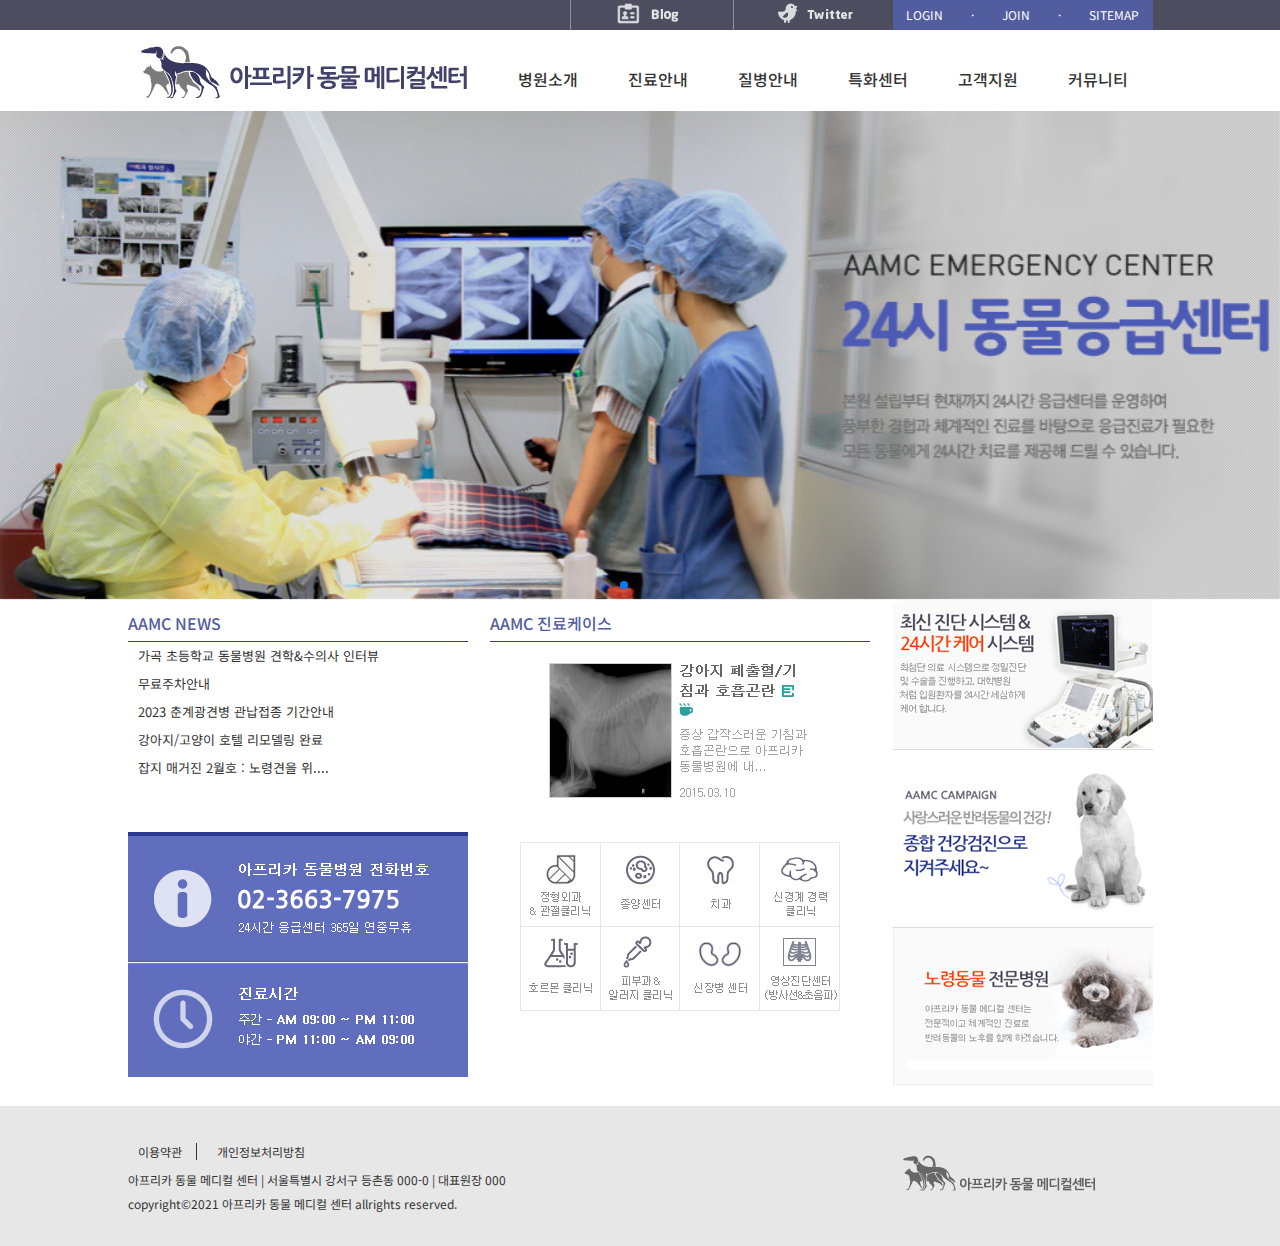
<file: index.html>
<!DOCTYPE html>
<html lang="ko">
<head>
  <meta charset="UTF-8">
  <meta name="viewport" content="width=device-width, initial-scale=1.0">
  <title>아프리카 동물병원-메인</title>
  <!-- 파비콘 이미지 삽입하기 (즐겨찾기 아이콘) -->
  <link href="./images/header_logo_cut.ico" type="image/x-icon" rel="shortcut icon">
  <!-- 1. 여백초기화 -->
  <link href="./css/reset.css" rel="stylesheet" type="text/css">
  <!-- 2. 공통서식 (메인, 서브, 로그인, 회원가입) -->
  <link href="./css/common.css" rel="stylesheet" type="text/css">
  <!-- 3. 레이아웃 -->
  <link href="./css/layout.css" rel="stylesheet" type="text/css">
  <!-- 4. 메인, 서브, 로그인, 회원가입 페이지 서식 -->
  <link href="./css/main.css" rel="stylesheet" type="text/css">

  <!-- 슬라이드 서식 -->
  <link href="./css/swiper.css" rel="stylesheet" type="text/css">

  <!-- swiper제이쿼리 스크립트 연결하기 -->
  <script src="./script/swiper.js"></script>

  <!-- 접속한 사용자의 디바이스에 따라 pc index.html가 열릴 지, mobile mindex.html가 열릴 지
  결정하는 스크립트 소스코드 -->
  <script>
    var mobile_keys = new Array('iPhone','iPad','Android','BlackBerry','Window phone', 'Windows CE',
    'LG', 'MOT', 'SAMSUNG', 'SonyEricsson', 'Nokia');

     // 모바일 사용자가 pc버전보기르 클릭 시 move_pc_screen 문자 주소 뒤에 붙은 경우 위 스크립트를 동작 안하게 함.
    if(document.URL.match('move_pc_screen')) mobile_keys=null;

    // 조건식을 사용하여 만양에 사용자가 위 디바이스 중 하나로 접속을 한다면 
    // mindex.html로 연결하기
    for( i in mobile_keys){ //in키워드 : 키값이 있으면 true 없으면 false
    
    if(navigator.userAgent.match(mobile_keys[i]) !=null){
      location.href = "http://zih2521.dothome.co.kr/1123/mindex.html" ; //모바일 홈 연결 주소
        break;
    }
  }

  // 1. pc사용자가 접속 시 pc 홈페이지 index.html문서가 연결
  // 2. pc사용자가 mobile주소로 접속시 mindex.html
  // 3. mobile 사용자가 pc홈페이지 접속 시 mindex.html문서가 연결
  // 4. mobile홈페이지 하단 'pc버전보기' 클릭 시 pc 버전 index.html?move_pc_screen가 연결

  </script>


</head>
<body>
  
  <!-- 상단헤더영역 시작 -->
  <header>
    <div class="h_inner">
      <div class="h_top">
        <nav class="sns">
          <a href="sns.html" title="블로그"><img src="./images/h_lnb_blog.jpg" alt="블로그"></a>
          <a href="twitter.html" title="트위터"><img src="./images/h_lnb_twitter.jpg" alt="트위터"></a>
        </nav>
        <nav class="lnb"> <!-- Local Navigation Bar의 약자로서 메인메뉴가 아닌 해당영역에서 사용되는 메뉴-->
          <ul>
            <li><a href="login.html" title="로그인하기">LOGIN</a></li>
            <li>&middot;</li>
            <li><a href="join.html" title="회원가입">JOIN</a></li>
            <li>&middot;</li>
            <li><a href="sitemap.html" title="사이트맵">SITEMAP</a></li>
          </ul>
        </nav>
      </div>
      <div class="h_bottom">
        <h1>
          <a href="index.html" title="메인페이지로 바로가기">
            <img src="./images/header_logo.jpg" alt="상단로고">
          </a>
        </h1>

        <!-- 메인내비게이션 2단 -->
        <div class="navi_wrap">
          <nav class="gnb">
            <ul>
              <li><a href="intro.html" title="병원소개">병원소개</a>
                <ul class="sub">
                  <li><a href="#" title="인사말">인사말</a></li>
                  <li><a href="#" title="의료진소개">의료진소개</a></li>
                  <li><a href="#" title="의료장비소개">의료장비소개</a></li>
                  <li><a href="#" title="병원둘러보기">병원둘러보기</a></li>
                  <li><a href="#" title="오시는 길">오시는 길</a></li>
                </ul>
              </li>
              <li><a href="guide.html" title="진료안내">진료안내</a>
                <ul class="sub">
                  <li><a href="#" title="외과">외과</a></li>
                  <li><a href="#" title="내과">내과</a></li>
                  <li><a href="#" title="안과">안과</a></li>
                  <li><a href="#" title="치과">치과</a></li>
                  <li><a href="#" title="건강검진">건강검진</a></li>
                </ul>
              </li>
              <li><a href="health.html" title="질병안내">질병안내</a>
                <ul class="sub">
                  <li><a href="#" title="서브메뉴">서브메뉴</a></li>
                  <li><a href="#" title="서브메뉴">서브메뉴</a></li>
                  <li><a href="#" title="서브메뉴">서브메뉴</a></li>
                  <li><a href="#" title="서브메뉴">서브메뉴</a></li>
                  <li><a href="#" title="서브메뉴">서브메뉴</a></li>
                </ul>
              </li>
              <li><a href="promotion.html" title="특화센터">특화센터</a>
                <ul class="sub">
                  <li><a href="#" title="내과센터">내과센터</a></li>
                  <li><a href="#" title="외과센터">외과센터</a></li>
                  <li><a href="#" title="영상의학센터">영상의학센터</a></li>
                  <li><a href="#" title="한방재활센터">한방재활센터</a></li>
                  <li><a href="#" title="응급중환자센터">응급중환자센터</a></li>
                </ul>
              </li>
              <li><a href="customer.html" title="고객지원">고객지원</a>
                <ul class="sub">
                  <li><a href="#" title="SNS문의">SNS문의</a></li>
                  <li><a href="#" title="자주하는 문의">자주하는 문의</a></li>
                </ul>
              </li>
              <li><a href="cummunity.html" title="커뮤니티">커뮤니티</a>
                <ul class="sub">
                  <li><a href="#" title="공지사항">공지사항</a></li>
                  <li><a href="#" title="질문과 답변">질문과 답변</a></li>
                  <li><a href="#" title="진료리뷰">진료리뷰</a></li>
                </ul>
              </li>
            </ul>
          </nav>
        </div>
      </div>
    </div>
  </header>

  <!-- 메인영역 시작 -->
  <main>
    <article class="slide">
      <h2 style="display: none;">메인슬라이드</h2>
      <div class="swiper mySwiper">
        <div class="swiper-wrapper">
          <div class="swiper-slide">
            <a href="#" title="슬라이드1">
              <img src="./images/visula01.jpg" alt="슬라이드1">
            </a>
          </div>
          <div class="swiper-slide">
            <a href="#" title="슬라이드2">
              <img src="./images/visual_02.jpg" alt="슬라이드2">
            </a>
          </div>
          <div class="swiper-slide">
            <a href="#" title="슬라이드3">
              <img src="./images/visual2_03.jpg" alt="슬라이드3">
            </a>
          </div>
        </div>
        <div class="swiper-pagination"></div>
      </div>
    </article>

    <div class="c_wrap"> 
      <section class="c01">
        <h2 style="display: none;">&nbsp;</h2>
        <article class="news">
          <h2>aamc news</h2>
          <ul>
            <li><a href="news.html" title="수의사 인터뷰">가곡 초등학교 동물병원 견학&amp;수의사 인터뷰</a></li>
            <li><a href="news.html" title="무료주차안내">무료주차안내</a></li>
            <li><a href="news.html" title="기간안내">2023 춘계광견병 관납접종 기간안내</a></li>
            <li><a href="news.html" title="리모델링 완료">강아지/고양이 호텔 리모델링 완료</a></li>
            <li><a href="news.html" title="잡지 매거진">잡지 매거진 2월호 : 노령견을 위....</a></li>
          </ul>
        </article>

        <article class="info">
          <h2>진료시간안내</h2>
          <img src="./images/a_cs_tel.jpg" alt="전화문의">
          <img src="./images/a_cs_time.jpg" alt="진료시간">
        </article>
      </section>

      <!-- 가운데 중앙 콘텐츠 -->
      <section class="c02">
        <h2 style="display: none;">&nbsp;</h2>
        <article class="news2">
          <h2>aamc 진료케이스</h2>
          <img src="./images/a_center_con.jpg" alt="진료케이스">
        </article>

        <article class="class_info">
          <h2>진료안내</h2>
          <ul>
            <li><a href="#" title=""><img src="./images/subject_bn01.gif" alt=""></a></li>
            <li><a href="#" title=""><img src="./images/subject_bn02.gif" alt=""></a></li>
            <li><a href="#" title=""><img src="./images/subject_bn03.gif" alt=""></a></li>
            <li><a href="#" title=""><img src="./images/subject_bn04.gif" alt=""></a></li>
            <li><a href="#" title=""><img src="./images/subject_bn05.gif" alt=""></a></li>
            <li><a href="#" title=""><img src="./images/subject_bn06.gif" alt=""></a></li>
            <li><a href="#" title=""><img src="./images/subject_bn07.gif" alt=""></a></li>
            <li><a href="#" title=""><img src="./images/subject_bn08.gif" alt=""></a></li>
          </ul>
        </article>
      </section>

      <section class="c03">
        <h2>배너</h2>
        <a href="#" title="배너1"><img src="./images/a_left_banner01.jpg" alt=""></a>
        <a href="#" title="배너2"><img src="./images/a_left_banner02.jpg" alt=""></a>
        <a href="#" title="배너3"><img src="./images/a_left_banner03.jpg" alt=""></a>
      </section>
    </div>
  </main>

  <!-- 푸터영역 시작 -->
  <footer>
    <div class="f_inner">
      <h2>
        <a href="index.html">
          <img src="./images/footer_logo.jpg" alt="하단로고">
        </a>
      </h2>

      <nav class="f_lnb">
        <ul>
          <li><a href="b.html" title="이용약관">이용약관</a></li>
          <li><a href="b.html" title="개인정보처리방침">개인정보처리방침</a></li>
        </ul>
      </nav>

      <address>
        <p>아프리카 동물 메디컬 센터 &#x007C;
          서울특별시 강서구 등촌동 000-0 &#x007C;
          대표원장 000</p>
        <p>copyright&copy;2021 아프리카 동물 메디컬 센터 allrights reserved.</p>
      </address>
    </div>
  </footer>

  <script>
    var swiper = new Swiper(".mySwiper", {
      spaceBetween: 0,
      effect: "fade", /*페이드아웃, 페이드인효과 */
      /*effect:'slide', 좌,우 슬라이드 */
      centeredSlides: true,
      autoplay: {
        delay: 3000,
        disableOnInteraction: false,
      },
      pagination: {
        el: ".swiper-pagination",
        clickable: true,
      },
    });
  </script>
</body>
</html>
</file>
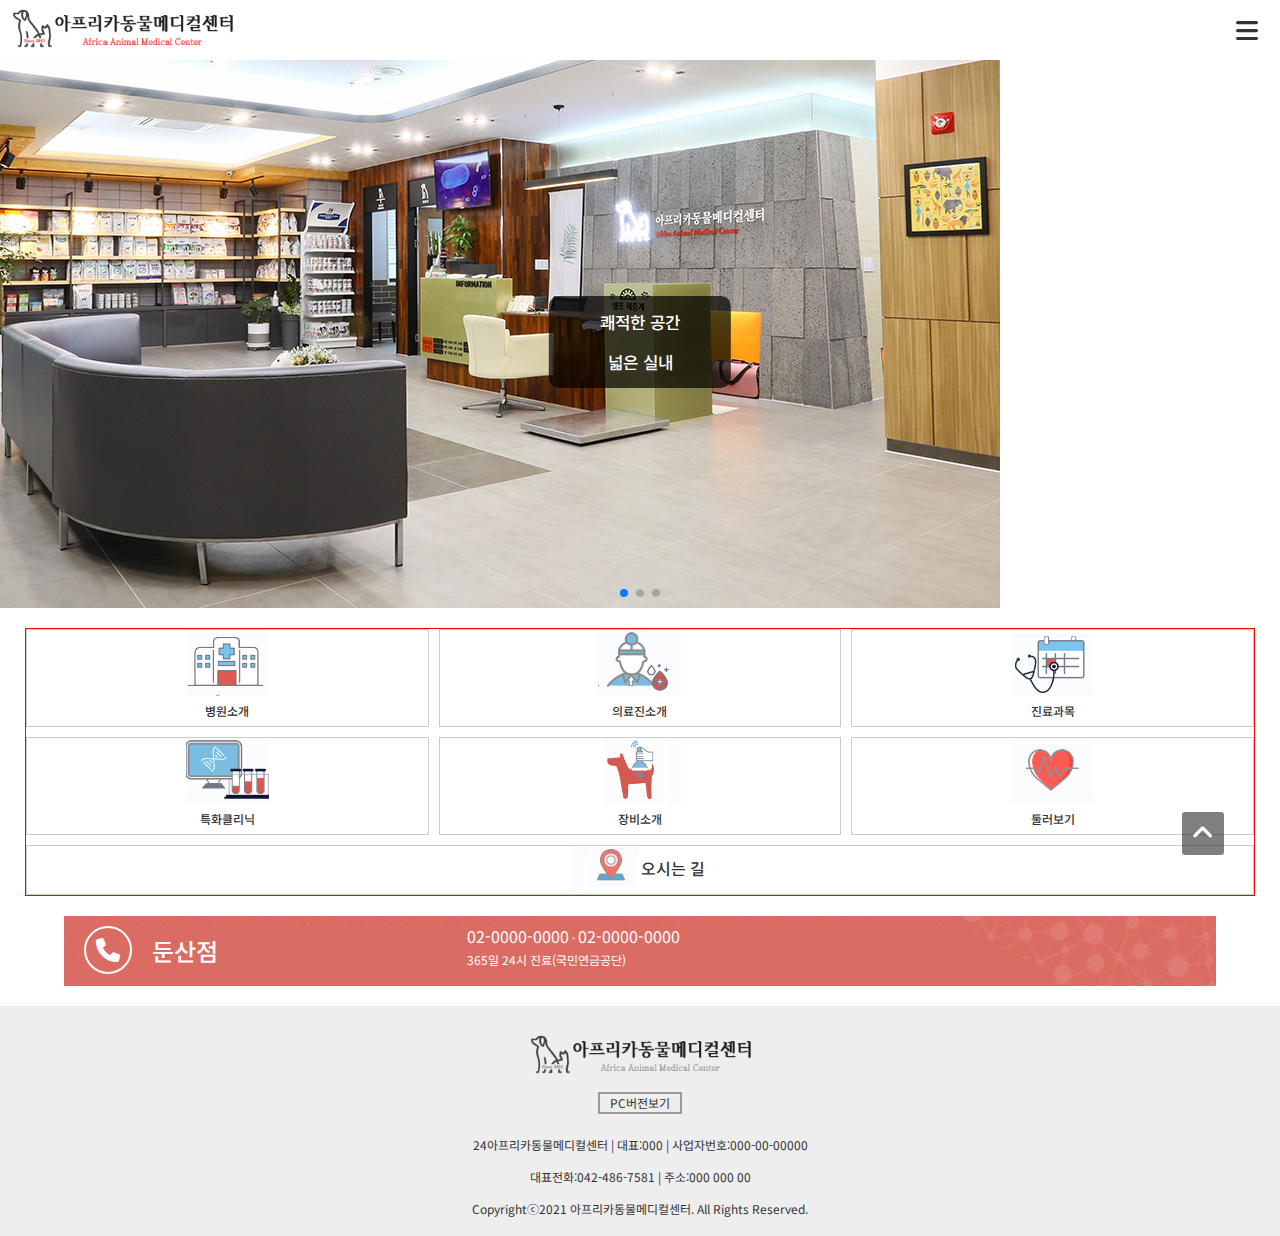
<file: mindex.html>
<!DOCTYPE html>
<html lang="ko">
<head>
  <meta charset="UTF-8">
  <meta name="viewport" content="width=device-width, initial-scale=1.0">
  <title>아프리카 동물병원 모바일 웹/앱</title>
    <!-- 파비콘 이미지 삽입하기 (즐겨찾기 아이콘) -->
    <link href="./mimages/logo_cut.ico" type="image/x-icon" rel="shortcut icon">
  <!-- 1. 초기화 -->
  <link href="./css/reset.css" rel="stylesheet" type="text/css">
  <!-- 2. 공통서식 -->
  <link href="./css/common.css" rel="stylesheet" type="text/css">
  <!-- 3. 모바일 레이아웃 -->
  <link href="./css/m_layout.css" rel="stylesheet" type="text/css">
  <!-- 4. 아이콘폰트 주소 -->
  <link rel="stylesheet" href="https://cdnjs.cloudflare.com/ajax/libs/font-awesome/6.4.2/css/all.min.css" type="text/css">
  <!-- 5. 스와이퍼 슬라이드 -->
  <link href="./css/swiper.css" rel="stylesheet" type="text/css">
  <!-- 6. 모바일 메인페이지 서식 -->
  <link href="./css/m_main.css" rel="stylesheet" type="text/css">


</head>
<body>
  <!-- 1. 상단헤더영역 -->
  <header>
    <h1>
      <a href="mindex.html" title="메인페이지로 바로가기">
        <img src="./mimages/logo.png" alt="상단로고">
      </a>
    </h1>

    <input type="checkbox" id="toggle">
    <!-- 전체메뉴 -->
    <label for="toggle" class="t_btn">
      <i class="fas fa-bars"></i>
    </label>  

    <!-- 내비게이션 -->
    <nav class="gnb">

      <!-- 닫기버튼 -->
      <label for="toggle" class="c_btn">
        <i class="fas fa-close"></i>
      </label>
      <ul>
        <li>
          <label for="sub1">병원소개 
            <i class="fas fa-angle-down"></i></label>
          <input type="checkbox" id="sub1">
          <ul class="sub">
            <li><a href="intro1.html" title="인사말">인사말</a></li>
            <li><a href="intro2.html" title="의료진소개">의료진소개</a></li>
            <li><a href="intro3.html" title="보유장비소개">보유장비소개</a></li>
            <li><a href="intro4.html" title="오시는길">오시는길</a></li>
            <li><a href="intro5.html" title="병원소개 영상">병원소개 영상</a></li>
          </ul>
        </li>
        <li>
          <label for="sub2">진료안내 
            <i class="fas fa-angle-down"></i></label>
          <input type="checkbox" id="sub2">
          <ul class="sub">
            <li><a href="course1.html" title="외과">외과</a></li>
            <li><a href="course2.html" title="내과">내과</a></li>
            <li><a href="course3.html" title="안과">안과</a></li>
            <li><a href="course4.html" title="치과">치과</a></li>
            <li><a href="course5.html" title="건강검진">건강검진</a></li>
          </ul>
        </li>
        <li>
          <label for="sub3">질병안내 
            <i class="fas fa-angle-down"></i></label>
          <input type="checkbox" id="sub3">
          <ul class="sub">
            <li><a href="health.html" title="증상별 질병">증상별 질병</a></li>
            <li><a href="health1.html" title="진료 케이스">진료 케이스</a></li>
          </ul>
        </li>
        <li>
          <label for="sub4">특화센터 
            <i class="fas fa-angle-down"></i></label>
          <input type="checkbox" id="sub4">
          <ul class="sub">
            <li><a href="promotion.html" title="내과센터">내과센터</a></li>
            <li><a href="promotion1.html" title="외과센터">외과센터</a></li>
            <li><a href="promotion2.html" title="영상의학센터">영상의학센터</a></li>
            <li><a href="promotion3.html" title="한방재활센터">한방재활센터</a></li>
            <li><a href="promotion4.html" title="응급중환자센터">응급중환자센터</a></li>
          </ul>
        </li>
        <li>
          <label for="sub5">고객지원 
            <i class="fas fa-angle-down"></i></label>
          <input type="checkbox" id="sub5">
          <ul class="sub">
            <li><a href="sns_qna.html" title="SNS문의">SNS문의</a></li>
            <li><a href="t_qna.html" title="자주하는 문의">자주하는 문의</a></li>
          </ul>
        </li>
        <li>
          <label for="sub6">커뮤니티 
            <i class="fas fa-angle-down"></i></label>
            <input type="checkbox" id="sub6">
          <ul class="sub">
            <li><a href="notice.html" title="공지사항">공지사항</a></li>
            <li><a href="qna.html" title="질문과 답변">질문과 답변</a></li>
            <li><a href="review.html" title="진료리뷰">진료리뷰</a></li>
          </ul>
        </li>
      </ul>

        <i class="fab fa-instagram-square"></i>
        <i class="fab fa-facebook"></i>
        <i class="fab fa-youtube"></i>
    </nav> 
  </header>





  <!-- 2. 메인콘텐츠영역 -->
  <main>
    <!-- 독립적인 콘텐츠 내용 -->
    <article class="slide">
      <h2>메인슬라이드</h2>
      <div class="swiper mySwiper">
        <div class="swiper-wrapper">
          <div class="swiper-slide">
            <h3>쾌적한 공간<br>넓은 실내</h3>
            <img src="./mimages/slide01.jpg" alt="슬라이드1">
          </div>
          <div class="swiper-slide">
            <h3>언제나 열려있는<br>
            23시 아프리카 동물메디컬센터</h3>
            <img src="./mimages/slide2.jpg" alt="슬라이드2">
          </div>
          <div class="swiper-slide">
            <h3>최신 시설장비<br>청결한 병원시설</h3>
            <img src="./mimages/slide3.jpg" alt="슬라이드3">
          </div>
        </div>
        <!-- 콘트롤 버튼 -->
        <div class="swiper-pagination"></div>
      </div>
    </article>
</div>

<!-- 메인내비게이션 -->
<nav class="m_gnb">
  <!-- ul > li*7 > a[href title] + tab키 -->
  <ul>
    <li>
      <a href="#" title="병원소개">
        <span class="simg">&nbsp;</span>
        <span class="mnu">병원소개</span>
      </a>
    </li>
    <li>
      <a href="#" title="의료진소개">        
        <span class="simg">&nbsp;</span>
        <span class="mnu">의료진소개</span>
      </a>
    </li>
    <li><a href="#" title="진료과목">
      <span class="simg">&nbsp;</span>
      <span class="mnu">진료과목</span>
      </a>
    </li>
    <li><a href="#" title="특화클리닉">
      <span class="simg">&nbsp;</span>
      <span class="mnu">특화클리닉</span>
      </a>
    </li>
    <li><a href="#" title="장비소개">
      <span class="simg">&nbsp;</span>
      <span class="mnu">장비소개</span>
      </a>
    </li>
    <li><a href="#" title="둘러보기">
      <span class="simg">&nbsp;</span>
      <span class="mnu">둘러보기</span>
      </a>
    </li>
    <li><a href="#" title="오시는 길">
      <span class="simg">&nbsp;</span>
      <span class="mnu">오시는 길</span>
      </a>
    </li>
  </ul>
</nav>

<article class="info">
  <h2><i class="fa-solid fa-phone"></i>둔산점</h2>
    <p class="tel">
      <a href="tel : 02-0000-0000" title="전화통화">02-0000-0000</a> &middot;
      <a href="tel : 02-0000-0000" title="전화통화">02-0000-0000</a>
    </p>
    <p>365일 24시 진료(국민연금공단)</p>
</article>
</main>





  <!-- 3. 푸터영역 -->
  <footer>
    <h2>
      <a href="index.html" title="메인페이지로 바로가기">
        <img src="./mimages/f_logo.png" alt="하단로고">
      </a>
    </h2>
    <a href="index.html?move_pc_screen=1" title="PC버전보기" class="pc_btn">PC버전보기</a>
    <p>24아프리카동물메디컬센터 &#x007C; 대표:000 &#x007C; 사업자번호:000-00-00000</p>
    <p>대표전화:042-486-7581 &#x007C; 주소:000 000 00</p>
    <p>Copyright&#x24D2;2021 아프리카동물메디컬센터. All Rights Reserved.</p>

    <a href="#" title="페이지 상단으로 바로가기" class="top_btn">
      <i class="fas fa-angle-up"></i>
    </a>
  </footer>




<!-- 스와이퍼슬라이드 스크립트 -->
<script src="./script/swiper.js"></script>
<script>
var swiper = new Swiper(".mySwiper",{
spaceBetween:0,
effect:"fade",
centerSlide:true,
autoplay:{
delay:2500,
disableOnInteraction:false,
},
pagination:{
el:".swiper-pagination",
clickable:true,
},
});
</script>

  
</body>
</html>
</file>
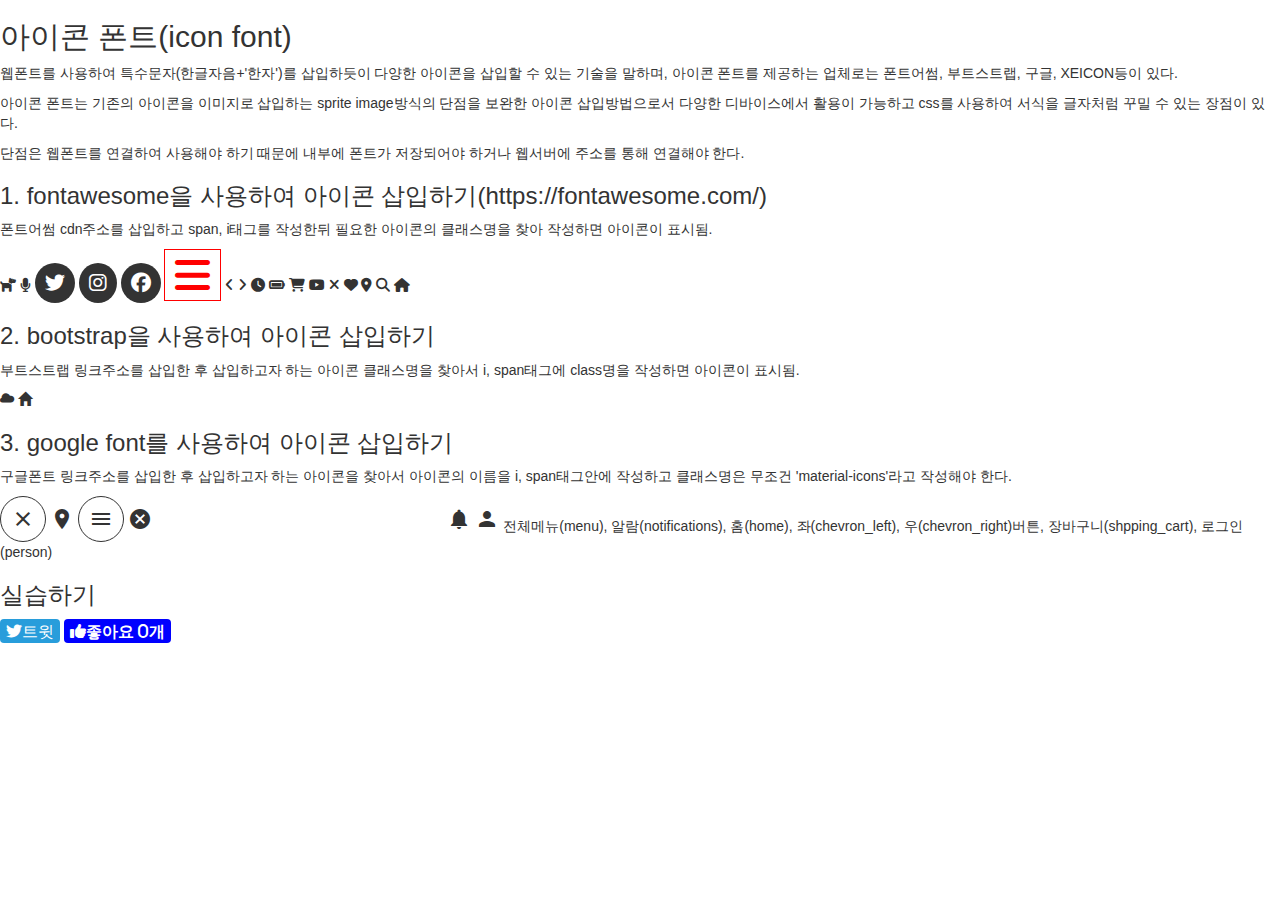
<file: 아이콘폰트.html>
<!DOCTYPE html>
<html lang="ko">
<head>
  <meta charset="UTF-8">
  <meta name="viewport" content="width=device-width, initial-scale=1.0">
  <title>아이콘폰트(icon font)</title>

  <!-- 1. 폰트어썸 아이콘폰트 주소 -->
  <link rel="stylesheet" href="https://cdnjs.cloudflare.com/ajax/libs/font-awesome/6.4.2/css/all.min.css" type="text/css">

  <!-- 2. bootstrap 아이콘폰트 주소 -->
  <link rel="stylesheet" href="https://maxcdn.bootstrapcdn.com/bootstrap/3.3.7/css/bootstrap.min.css">

  <!-- 3. 구글 머터리얼 아이콘폰트 주소 -->
  <link rel="stylesheet" href="https://fonts.googleapis.com/icon?family=Material+Icons">

  <style>
    .fa-bars{
      color:#f00;
      font-size:40px;
      border:1px solid #f00;
      padding:5px 10px;
    }
    .sns{
      padding:10px;
      font-size:20px;
      border-radius:50%;
      background:#333;
      color:#fff;
    }
    .icon01{
      border:1px solid #333;
      padding:10px;
      border-radius:50%
    }
  </style>
</head>
<body>
  <h2>아이콘 폰트(icon font)</h2>
  <p>
    웹폰트를 사용하여 특수문자(한글자음+'한자')를 삽입하듯이 다양한 아이콘을 삽입할 수 있는 기술을 말하며, 아이콘 폰트를 제공하는 업체로는 폰트어썸, 부트스트랩, 구글, XEICON등이 있다.
  </p>
  <p>아이콘 폰트는 기존의 아이콘을 이미지로 삽입하는 sprite image방식의 단점을 보완한 아이콘 삽입방법으로서 다양한 디바이스에서 활용이 가능하고 css를 사용하여 서식을 글자처럼 꾸밀 수 있는 장점이 있다.</p>
  <p>단점은 웹폰트를 연결하여 사용해야 하기 때문에 내부에 폰트가 저장되어야 하거나 웹서버에 주소를 통해 연결해야 한다.</p>

  <h3>1. fontawesome을 사용하여 아이콘 삽입하기(https://fontawesome.com/)</h3>
  <p>폰트어썸 cdn주소를 삽입하고 span, i태그를 작성한뒤 필요한 아이콘의 클래스명을 찾아 작성하면 아이콘이 표시됨.</p>
  <i class="fas fa-dog"></i>   <span class="fas fa-microphone"></span>

  <i class="fab fa-twitter sns"></i>
  <span class="fab fa-instagram sns"></span>
  <i class="fab fa-facebook sns"></i>

  <i class="fas fa-bars"></i>
  <i class="fas fa-angle-left"></i>
  <i class="fas fa-angle-right"></i>
  <span class="fas fa-clock"></span>
  <span class="fas fa-battery"></span>
  <i class="fas fa-shopping-cart"></i>
  <i class="fab fa-youtube"></i>
  <i class="fas fa-close"></i>
  <i class="fas fa-heart"></i>
  <i class="fas fa-map-marker-alt"></i>
  <i class="fas fa-search"></i>
  <i class="fas fa-home"></i>

  <h3>2. bootstrap을 사용하여 아이콘 삽입하기</h3>
  <p>부트스트랩 링크주소를 삽입한 후 삽입하고자 하는 아이콘 클래스명을 찾아서 i, span태그에 class명을 작성하면 아이콘이 표시됨.</p>
  <span class="glyphicon glyphicon-cloud"></span>
  <span class="glyphicon glyphicon-home"></span>

  <h3>3. google font를 사용하여 아이콘 삽입하기</h3>
  <p>구글폰트 링크주소를 삽입한 후 삽입하고자 하는 아이콘을 찾아서 아이콘의 이름을 i, span태그안에 작성하고 클래스명은 무조건 'material-icons'라고 작성해야 한다.</p>
  <span class="material-icons icon01">close</span>
  <i class="material-icons">place</i>
  <i class="material-icons icon01">menu</i>
  <i class="material-icons">cancel</i>
  <i class="material-icons">shpping_cart</i>
  <i class="material-icons">notifications</i>
  <i class="material-icons">person</i>
  전체메뉴(menu), 알람(notifications), 홈(home), 좌(chevron_left), 우(chevron_right)버튼, 
  장바구니(shpping_cart), 로그인(person)

  <h3>실습하기</h3>
  <i class="fab fa-twitter p01">트윗</i>
  <i class="fa fa-thumbs-up p02">좋아요 0개</i>
  <style>
    .p01{
      background-color:#289ddb;
      color:#fff;
    }
    .p02{
      background-color:blue;
      color:#fff;
    }
  
    .p01, .p02{
      padding:4px 6px;font-size:16px;
      border-radius:4px;
    }
  </style>
</body>
</html>
</file>
<file: css/common.css>
@charset "utf-8";

/* noto snas 웹폰트 */
@import url('https://fonts.googleapis.com/css2?family=Noto+Sans+KR:wght@300;400;500&display=swap');

/* 공통서식 */
/* 1. 글자모양, 크기, 색상 */
body{
  font-family: 'Noto Sans KR',arial, sans-serif;
  font-size:12px;
  color:#333333;
}

/* 2. 링크 글자모양, 색,  */
a{
  font-family: 'Noto Sans KR',arial, sans-serif;
  font-size:12px;
  color:#333333;
  text-decoration: none; /* 밑줄없음 */
}

/* 3. 서브페이지에 들어갈 공통 UI구성요소의 서식 */

/* 버튼, input, 내비게이션.......... */
</file>
<file: css/layout.css>
@charset "utf-8";

/* layout서식 header, main, footer */

header{
  width:100%;
  position: relative;
  z-index:1000;
}

.h_inner{
  background:#4E4D5F;
  height:30px;  
}
.h_top{
  width:1025px;height:30px;
  margin:0px auto;
  color:#fff;
  display:flex;
  justify-content: end;
}
.lnb{
  background:#525d9f;
}
.lnb > ul{
  width:260px;
  display:flex;
  justify-content: space-around;
}
.lnb > ul > li{
  line-height:30px;
}
.lnb a{color:#fff;}
.h_bottom{
  width:100%;height:80px;
  /* margin:0px auto; */  
  /* background-image:url('주소');
  background-repeat: no-repeat;
  background-size:100%;
  background-position:center; */
  position:relative;
}
h1{
  width:1025px;
  margin:0px auto;

}
h1 > a{
  position:relative;
  z-index:50;
}
.navi_wrap{
  width:100%;height:40px;
  background-color:rgba(65, 56, 139, 0.8);
  transition:0.5s;
  overflow:hidden;
  position:relative;top:-40px;
  z-index:40;
}
.navi_wrap:hover{ height:280px;}
.gnb{
  width:100%;height:40px;
  margin:0px auto;
  /* position:absolute;
  right:0px;bottom:22px; */
  background:#fff;
}
.gnb > ul{
  position:relative;z-index:51;
  width:1025px; margin:0px auto;
  display:flex; /* 자식요소 li 가로배치 */
  justify-content:end;
}
.gnb > ul > li{
  position:relative;
}
.gnb > ul > li > a{
  padding:0px 20px; margin:0px 5px; font-size:16px;
  font-weight:500; transition:0.5s;
}
.gnb > ul > li > a:hover{
  color:#525d9f;
}
/* 서브메뉴 서식 */
.sub{
  position:absolute;
  width:100%;top:40px;
}
.sub > li{
  line-height:40px;
  text-align:center;
}
.sub > li > a{
  font-size:14px;
  color:#fff;
}
.sub > li > a:hover{
  font-weight:500; /* 300, 400, 500 */
  text-decoration: underline;
}

/* index페이지의 메인레이아웃 */
main{
  padding-top:80px;
  padding-bottom:20px;
}


/* 푸터서식 */
footer{
  background:#e7e7e7;
  padding:10px 0px;
}
.f_inner{
  width:1025px;height:120px;
  margin:0px auto;
  position:relative;
}
.f_inner > h2{
  position:absolute;
  right:10px;bottom:10px;
}
.f_inner > .f_lnb{padding-top:30px;}
.f_lnb > ul > li{
  float:left;padding:0px 10px;
}
.f_lnb > ul > li:first-child a{
  padding-right:14px;
  border-right:1px solid #333;
}
footer address{
  clear:left;
  padding-top:10px;line-height:24px;
}
</file>
<file: css/m_layout.css>
@charset "utf-8";

html{
  scroll-behavior: smooth;
}
/* 모바일 레이아웃 서식 */
/* 상단 헤더 */
header{
  width: 100%;
  height: 60px;
  background: #fff;
  position: fixed;
  left: 0px; top: 0px;
  z-index: 500;
}

header > h1{
  padding-left: 10px;
}
header > h1 img{
  height: 60px;
}

/* 체크박스 숨기기 */
#toggle{
  display: none;
}


/* 전체메뉴 버튼 서식 */
.t_btn{
  position: absolute;
  right: 10px; top: 5px;
  font-size: 25px;
  padding: 12px;
  cursor: pointer;
}

.gnb{
  width: 100%;
  height: 100%;
  position: fixed;
  top: 0px; left: 100%;
  background: rgba(0,0,0,.7);
  transition: 0.5s;
  z-index: 200;
}
.gnb input[type=checkbox]{display: none
  ;}
/* 전체메뉴 클릭 시 체크박스에 체크되면서 .gnb가 나옴 */
#toggle:checked ~ .gnb{left: 0%;}

#sub1:checked +.sub{display: block;}
#sub2:checked +.sub{display: block;}
#sub3:checked +.sub{display: block;}
#sub4:checked +.sub{display: block;}
#sub5:checked +.sub{display: block;}
#sub6:checked +.sub{display: block;}

.gnb > ul{
  width: 70%; height: 100%;
  background: rgb(83, 83, 184);
  float: right;
  /* position: absolute; */
  padding-top: 40px;
}
.gnb > ul > li{
  border-bottom: 1px solid #fff;
  line-height: 50px;
  text-indent: 10px;
}

/* 메인메뉴 서식 */
.gnb > ul > li > label{
  font-size: 1rem;
  color: #fff;
  display: block;
}

/* 서브메뉴 서식 */
.sub{
  display: none;
  background-color: rgba(122, 122, 201, 0.8);
  /* opacity: 0;
  height: 0px; */
}
.sub > li{text-indent: 20px;}
.sub > li > a{
  font-size: 0.95rem;
  color: #fff;
}

.c_btn{
  color: #fff;
  font-size: 30px;
  padding: 12px;
  position: absolute;
  left: 2%; top: 1%;
}
.fa-angle-down{
  float: right; font-size: 16px;
  padding: 10px 6px 2px 2px;
}

/* sns 서식 */
.gnb .fab{
  position: absolute;
  bottom: 30px;
  font-size: 34px;
  color: #fff;
}
.fa-instagram-square{left: 66%;}
.fa-facebook{left: 76%;}
.fa-youtube{left: 86%;}





/* 하단 푸터서식 */
footer{
  height: 230px;
  width: 100%;
  text-align: center;
  background-color: #eee;
}
footer > a{
  margin: 5px;
  display: inline-block;
}
footer > h2 > a > img{
  height: 60px;
  margin-top: 20px;
}
footer a:nth-child(2){
  border: 2px double #999;
  padding: 3px 10px;
}
footer > p{
  padding-top: 20px;
}

/* TOP 버튼 */
footer > a.top_btn{
  background-color: rgba(0,0,0,.5);
  border-radius: 3px;
  z-index: 500;
  position: fixed;
  padding: 9px 10px;
  bottom: 40px; right: 4%;
}
footer > a.top_btn > i{
  color: #fff;
  font-size: 25px;
}
</file>
<file: css/m_main.css>
@charset "utf-8";

/* 모바일 메인 m_main.css */
main{padding-top: 50px;}

.slide{
  position: relative;
  height: 62vh; /* viewport height */
  overflow: hidden;
}
.slide img{
  /* width: 100%; */
  transform: translateY(-205px);
}
.slide > h2{display: none;}
.mySwiper .swiper-wrapper{
  position: relative;
}
.mySwiper .swiper-slide > h3{
  font-size: 1.4em;
  background-color: rgba(0,0,0,.7);
  color: #fff;
  font-weight: 500;
  text-align: center;
  padding: 6px 4%;
  line-height: 40px;
  position: absolute;
  left: 50%; top: 33%;
  transform: translate(-50%,-50%);
  z-index: 100;
  border-radius: 10px;
}

/* 메인내비게이션 */
.m_gnb > ul{
  width: 96%;
  display: grid;
  margin: 20px auto;
  /* margin:20px 5% */
  border: 1px solid #f00;
  grid-template-columns: repeat(3,auto);
  grid-gap:10px;
}
.m_gnb > ul >li{
  border: 1px solid #ccc;
  text-align: center;
}
.m_gnb > ul >li:last-child{
  grid-area: 3/1/4/4;
}
.m_gnb .simg{
  background: url(../mimages/nav_icon.png);
  width: 83px; height: 66px;
  background-size: 340px;
  display: inline-block;
}
.m_gnb .mnu{
  display: block;
  line-height: 30px;
  font-weight: 500;
}

.m_gnb li:nth-child(2) .simg{background-position: -76px 0px;}
.m_gnb li:nth-child(3) .simg{background-position: -156px 3px;}
.m_gnb li:nth-child(4) .simg{background-position: -240px 0px;}
.m_gnb li:nth-child(5) .simg{background-position: 6px -62px;}
.m_gnb li:nth-child(6) .simg{background-position: -65px -63px;}
.m_gnb li:last-child .simg{
  background-position: -164px -71px;
  background-size: 400px;
  width: 64px; height: 50px;
}
.m_gnb li:last-child{
  line-height: 48px; height: 48px;
  overflow: hidden;
}
.m_gnb li:last-child .mnu{
  display: inline-block;
  font-size: 1rem;
}

/* 둔산점 정보 */
.info{
  width: 90%; height: 70px;
  background-image: url(../mimages/info_back.png);
  margin: 20px auto;
  color: #fff; background-size: 100%;
}
.info h2 i.fa-phone{
  font-size: 1.5rem;   /* 24px => 1.5rem */
  font-weight: bold;
  padding: 10px;
  margin: 10px 5% 0px 5%;
  float: left;
  border: 2px solid #fff;
  border-radius: 50%;
}
.info > h2{
  color: #fff;
  font-size: 1.5rem;
  font-weight: 500; line-height: 70px;
  width: 35%;
  float: left;
}
.info p{
  width: 65%; float: right;
  padding-bottom: 10px;
}
.tel{padding-top: 12px;}
.tel a{color: #fff; font-size: 1rem;}
</file>
<file: css/main.css>
@charset "utf-8";

/* 메인서식 main.css */
.mySwiper{
  position:relative;
}
.slide{width:100%;}
.slide img{width:100%;}

.c_wrap{
  width:1025px;
  margin:0px auto;
  display:flex;
  justify-content:space-between;
}
.c01{width:340px;}
.c02{width:380px;}
.c03{width:260px;}

section > h2{display:none;}

/* 뉴스제목, 진료케이스 제목 */
.news > h2, .news2 > h2{
  font-size:16px;
  font-weight:500;
  color:#525d9f;
  border-bottom:1px solid #3834ad;
  padding:15px 0px 10px 0px;
  /* 영문소=>대문자로 전환 */
  text-transform: uppercase;
}

/* NEWS목록 서식 */
.news li{
  text-indent:10px;
}
.news li a{
  font-size:13px;
  line-height:28px;
}


.info{padding-top:50px;}
.info > h2, .class_info > h2{display:none;}

/* 2단 중앙콘텐츠 서식 */
.class_info{
  width:320px;
  margin:0 auto;
}
.class_info > ul{
  display:grid;
  grid-template-columns: repeat(4, auto);
  grid-template-rows: repeat(2, 85px);
}
.class_info > ul > li{}
</file>
